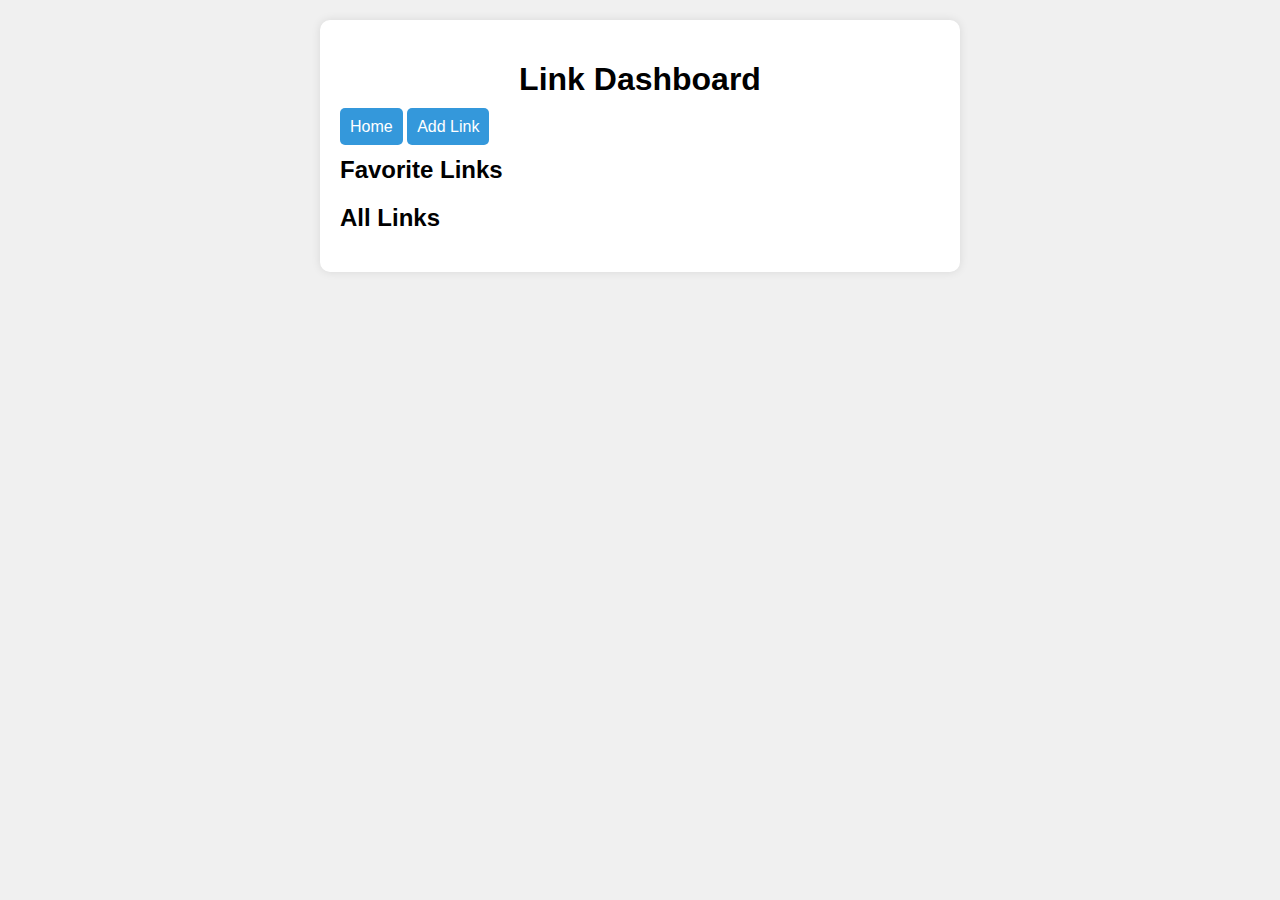
<file: index.html>
<!DOCTYPE html>
<html lang="en">
<head>
  <meta charset="UTF-8">
  <meta name="viewport" content="width=device-width, initial-scale=1.0">
  <title>Link Dashboard - Home</title>
  <link rel="stylesheet" href="styles.css">
</head>
<body>
  <div class="container">
    <h1>Link Dashboard</h1>
    <nav>
      <a href="index.html">Home</a>
      <a href="addlink.html">Add Link</a>
    </nav>
    <h2>Favorite Links</h2>
    <ul id="favoriteLinkList" ondrop="drop(event)" ondragover="allowDrop(event)"></ul>
    <h2>All Links</h2>
    <ul id="linkList" ondrop="drop(event)" ondragover="allowDrop(event)"></ul>
  </div>
  <script>
    document.addEventListener("DOMContentLoaded", function() {
      renderLinks();
    });

    function renderLinks() {
      var linkList = document.getElementById("linkList");
      var favoriteLinkList = document.getElementById("favoriteLinkList");
      linkList.innerHTML = "";
      favoriteLinkList.innerHTML = "";
      var links = JSON.parse(localStorage.getItem("links")) || [];
      
      links.forEach(function(link) {
        var listItem = document.createElement("li");
        var anchor = document.createElement("a");
        anchor.href = link.url;
        anchor.textContent = link.title;
        anchor.target = "_blank"; // Open link in new tab
        anchor.draggable = true;
        anchor.addEventListener("dragstart", function(event) {
          event.dataTransfer.setData("text/plain", JSON.stringify(link));
        });
        listItem.appendChild(anchor);

        var favoriteIcon = document.createElement("span");
        favoriteIcon.innerHTML = "&#9733;";
        favoriteIcon.classList.add("favorite-icon");
        if (link.favorite) {
          favoriteIcon.classList.add("favorite");
          favoriteLinkList.appendChild(listItem);
        } else {
          linkList.appendChild(listItem);
        }

        favoriteIcon.dataset.url = link.url;
        favoriteIcon.addEventListener("click", toggleFavorite);
        listItem.appendChild(favoriteIcon);
      });
    }

    function toggleFavorite(event) {
      var url = event.target.dataset.url;
      var links = JSON.parse(localStorage.getItem("links")) || [];
      var linkIndex = links.findIndex(function(link) {
        return link.url === url;
      });

      if (linkIndex !== -1) {
        links[linkIndex].favorite = !links[linkIndex].favorite;
        localStorage.setItem("links", JSON.stringify(links));
        renderLinks();
      }
    }

    function allowDrop(event) {
      event.preventDefault(); // Allow dropping
    }

    function drop(event) {
      event.preventDefault();
      var linkData = JSON.parse(event.dataTransfer.getData("text/plain"));
      var targetListId = event.target.id;
      var targetList = document.getElementById(targetListId);
      var listItem = document.createElement("li");
      var anchor = document.createElement("a");
      anchor.href = linkData.url;
      anchor.textContent = linkData.title;
      anchor.draggable = true;
      anchor.addEventListener("dragstart", function(event) {
        event.dataTransfer.setData("text/plain", JSON.stringify(linkData));
      });
      listItem.appendChild(anchor);

      var favoriteIcon = document.createElement("span");
      favoriteIcon.innerHTML = "&#9733;";
      favoriteIcon.classList.add("favorite-icon");
      if (linkData.favorite) {
        favoriteIcon.classList.add("favorite");
      }
      favoriteIcon.dataset.url = linkData.url;
      favoriteIcon.addEventListener("click", toggleFavorite);
      listItem.appendChild(favoriteIcon);

      targetList.appendChild(listItem);
    }
  </script>
</body>
</html>
</file>
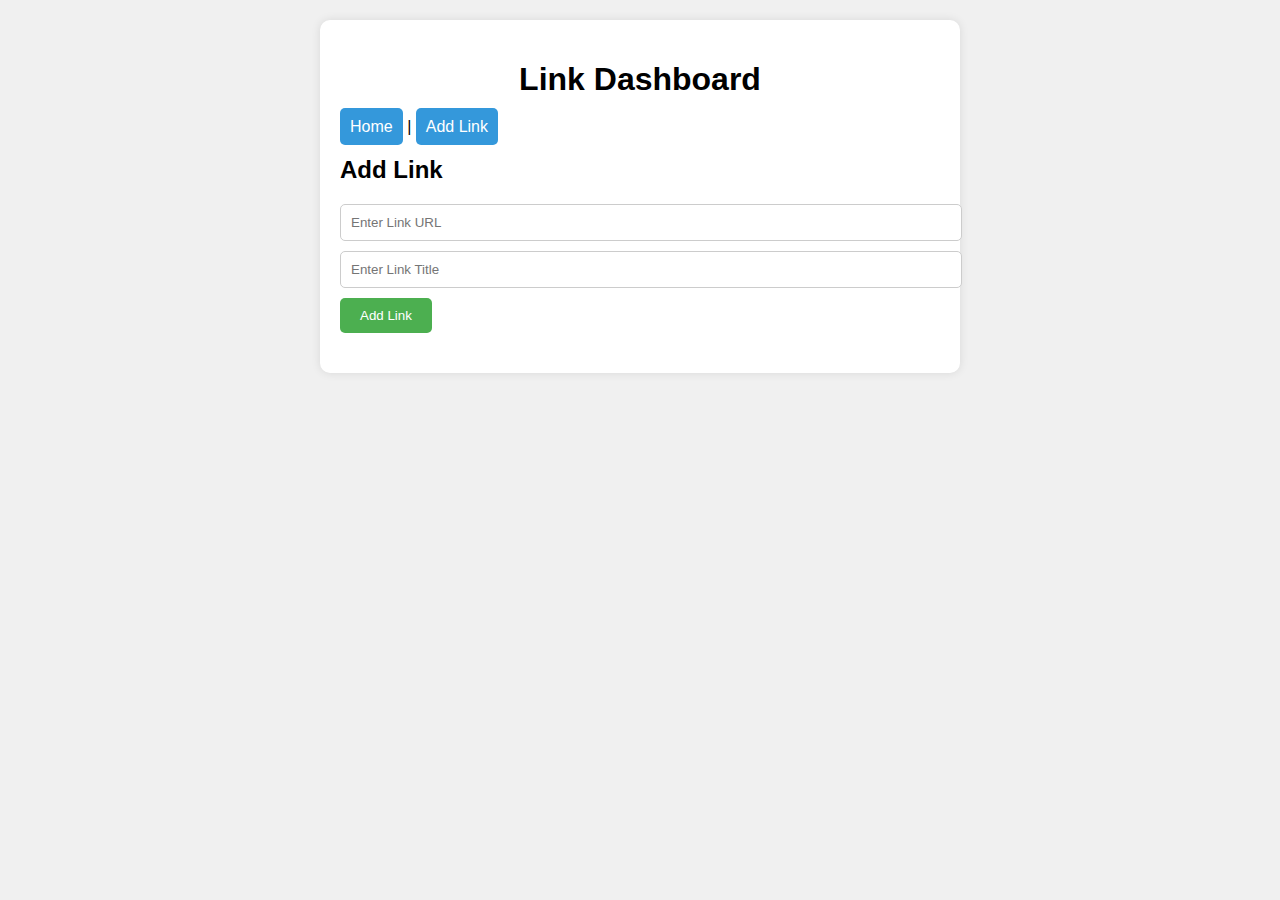
<file: addlink.html>
<!DOCTYPE html>
<html lang="en">
<head>
  <meta charset="UTF-8">
  <meta name="viewport" content="width=device-width, initial-scale=1.0">
  <title>Link Dashboard - Add Link</title>
  <link rel="stylesheet" href="styles.css">
</head>
<body>
  <div class="container">
    <h1>Link Dashboard</h1>
    <nav>
      <a href="index.html">Home</a> |
      <a href="addlink.html">Add Link</a>
    </nav>
    <h2>Add Link</h2>
    <div class="link-form">
      <input type="text" id="linkInput" placeholder="Enter Link URL">
      <input type="text" id="titleInput" placeholder="Enter Link Title">
      <button onclick="addLink()">Add Link</button>
    </div>
  </div>
  <script>
    function addLink() {
      var linkInput = document.getElementById("linkInput");
      var titleInput = document.getElementById("titleInput");
      var link = linkInput.value.trim();
      var title = titleInput.value.trim();

      if (link !== "" && title !== "") {
        var links = JSON.parse(localStorage.getItem("links")) || [];
        links.push({ url: link, title: title });
        localStorage.setItem("links", JSON.stringify(links));
        alert("Link added successfully!");
        linkInput.value = "";
        titleInput.value = "";
      } else {
        alert("Please enter both URL and title.");
      }
    }
  </script>
</body>
</html>
</file>
<file: styles.css>
body {
  font-family: Arial, sans-serif;
  background-color: #f0f0f0;
  margin: 0;
  padding: 0;
}

.container {
  max-width: 600px;
  margin: 20px auto;
  background-color: #fff;
  padding: 20px;
  border-radius: 10px;
  box-shadow: 0 0 10px rgba(0, 0, 0, 0.1);
}

h1 {
  text-align: center;
  margin-bottom: 20px;
}

nav {
  margin-bottom: 20px;
}

nav a {
  color: #fff;
  text-decoration: none;
  padding: 10px;
  background-color: #3498db;
  border-radius: 5px;
}

nav a:hover {
  background-color: #2980b9;
}

.link-form {
  margin-bottom: 20px;
}

.link-form input[type="text"] {
  width: 100%;
  padding: 10px;
  margin-bottom: 10px;
  border-radius: 5px;
  border: 1px solid #ccc;
  outline: none;
}

.link-form button {
  padding: 10px 20px;
  background-color: #4CAF50;
  color: white;
  border: none;
  border-radius: 5px;
  cursor: pointer;
}

.link-form button:hover {
  background-color: #45a049;
}

ul {
  list-style-type: none;
  padding: 0;
}

ul#linkList li,ul#favoriteLinkList li {
  margin-bottom: 10px;
  padding: 10px;
  border-radius: 5px;
  box-shadow: 0 0 10px rgba(0, 0, 0, 0.1);
  transition: box-shadow 0.3s ease;
  position: relative; /* Ensure that the position of the favorite icon is relative to the list item */
}

ul#linkList li:hover,ul#favoriteLinkList li:hover {
  box-shadow: 0 0 20px rgba(0, 0, 0, 0.2);
}

ul#linkList li a,ul#favoriteLinkList li a {
  display: block;
  color: #333;
  text-decoration: none;
}

ul#linkList li a:hover,ul#favoriteLinkList li a:hover {
  text-decoration: none;
}

/* Styles for the favorite icon */
ul#linkList li .favorite-icon {
  position: absolute;
  top: 5px;
  right: 5px;
  cursor: pointer;
}
ul#favoriteLinkList li .favorite-icon{
  position: absolute;
  top: 5px;
  right: 5px;
  cursor: pointer;
color: #f39c12;
}

ul#linkList li .favorite-icon:hover {
  color: #f39c12; /* Change color when hovered over */
}
</file>
